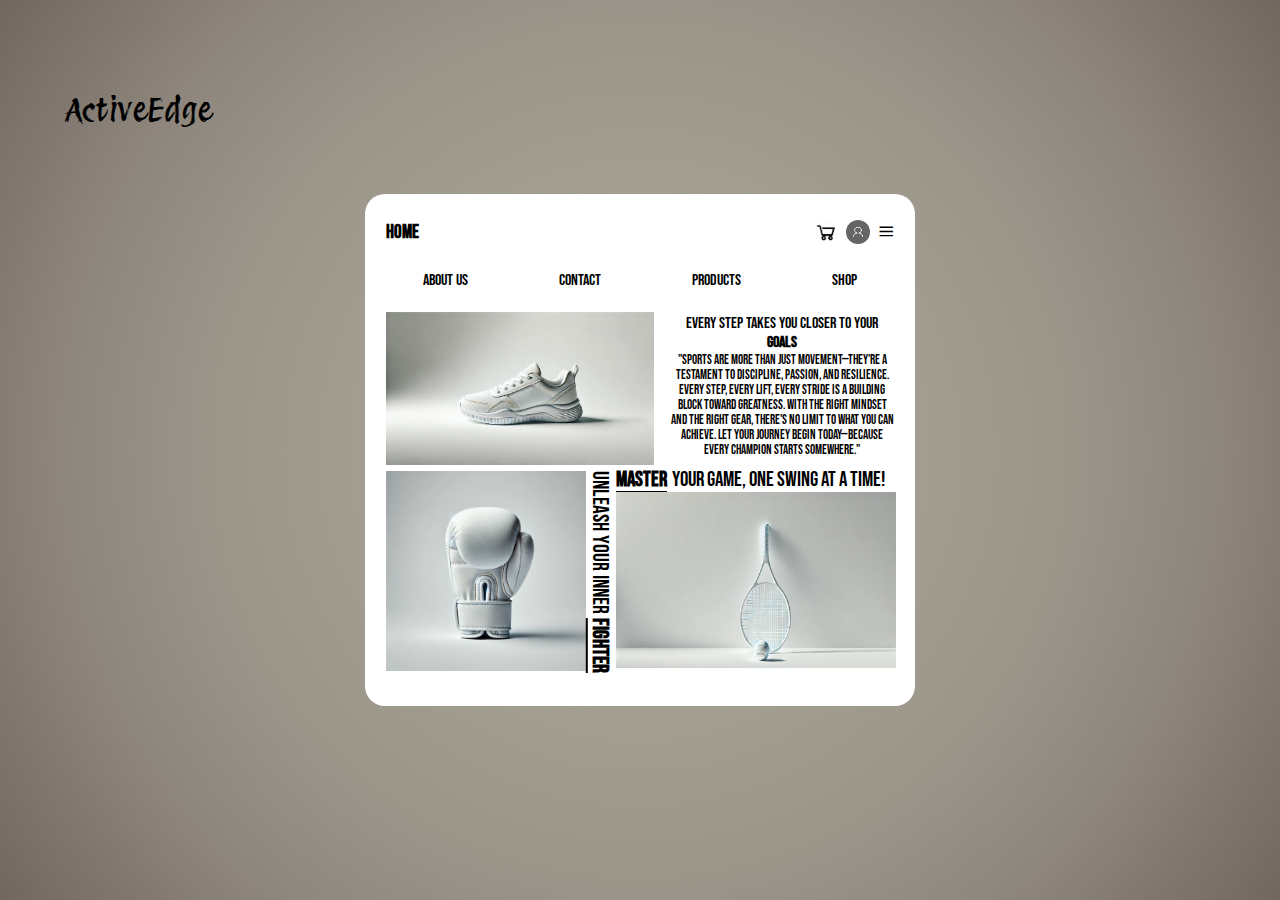
<file: index.html>
<!DOCTYPE html>
<html lang="en">
  <head>
    <meta charset="UTF-8" />
    <meta name="viewport" content="width=device-width, initial-scale=1.0" />
    <link rel="stylesheet" href="style.css" />
    <link rel="preconnect" href="https://fonts.googleapis.com" />
    <link rel="preconnect" href="https://fonts.gstatic.com" crossorigin />
    <link
      href="https://fonts.googleapis.com/css2?family=Bebas+Neue&family=Hachi+Maru+Pop&family=Plus+Jakarta+Sans:ital,wght@0,200..800;1,200..800&family=Protest+Revolution&family=Red+Hat+Text:ital,wght@0,300..700;1,300..700&display=swap"
      rel="stylesheet"
    />
    <title>ActiveEdge</title>
  </head>
  <body>
    <div id="sideHeading">ActiveEdge</div>
    <div id="pageContainer">
      <header>
        <h2>Home</h2>
        <div id="accountData">
          <div id="cartIcon">
            <img src="Assets/OIP (3).jpg" alt="Cart Icon" />
          </div>
          <div id="accountImg">
            <img src="Assets/OIP (2).jpg" alt="Account Icon" />
          </div>
          <div id="hamburgerMenu">&#8801;</div>
        </div>
      </header>

      <nav>
        <ul>
          <li id="aboutUsLink"><a href="aboutUs.html">About Us</a></li>
          <li id="contactLink"><a href="contact.html">Contact</a></li>
          <li><a href="#">Products</a></li>
          <li><a href="#">Shop</a></li>
        </ul>
      </nav>

      <main>
        <section>
          <div id="sneakersImg">
            <img
              src="Assets/3549d095-3cc8-420f-a4e0-08208a404f95.webp"
              width="100%"
            />
          </div>
          <div id="sneakersText">
            <div id="sneakersTitle">
              Every step takes you closer to your <strong>goals</strong>
            </div>
            <p>
              "Sports are more than just movement—they're a testament to
              discipline, passion, and resilience. Every step, every lift, every
              stride is a building block toward greatness. With the right
              mindset and the right gear, there's no limit to what you can
              achieve. Let your journey begin today—because every champion
              starts somewhere."
            </p>
          </div>
        </section>
        <section>
          <div id="boxingGloves">
            <img src="Assets/WhiteBoxingGloves.webp" width="100%"  alt="" />
          </div>
          <p>Unleash Your Inner <strong>Fighter</strong></p>
          <div id="tennisPart">
             <p><strong> Master</strong> Your Game, One Swing at a Time!</p>
          <div id="yogaMatImg"><img src="Assets//tennis.jpg" width="100%"
            height="100%"/></div>
         </div>
        </section>
      </main>
    </div>
  </body>
</html>
</file>
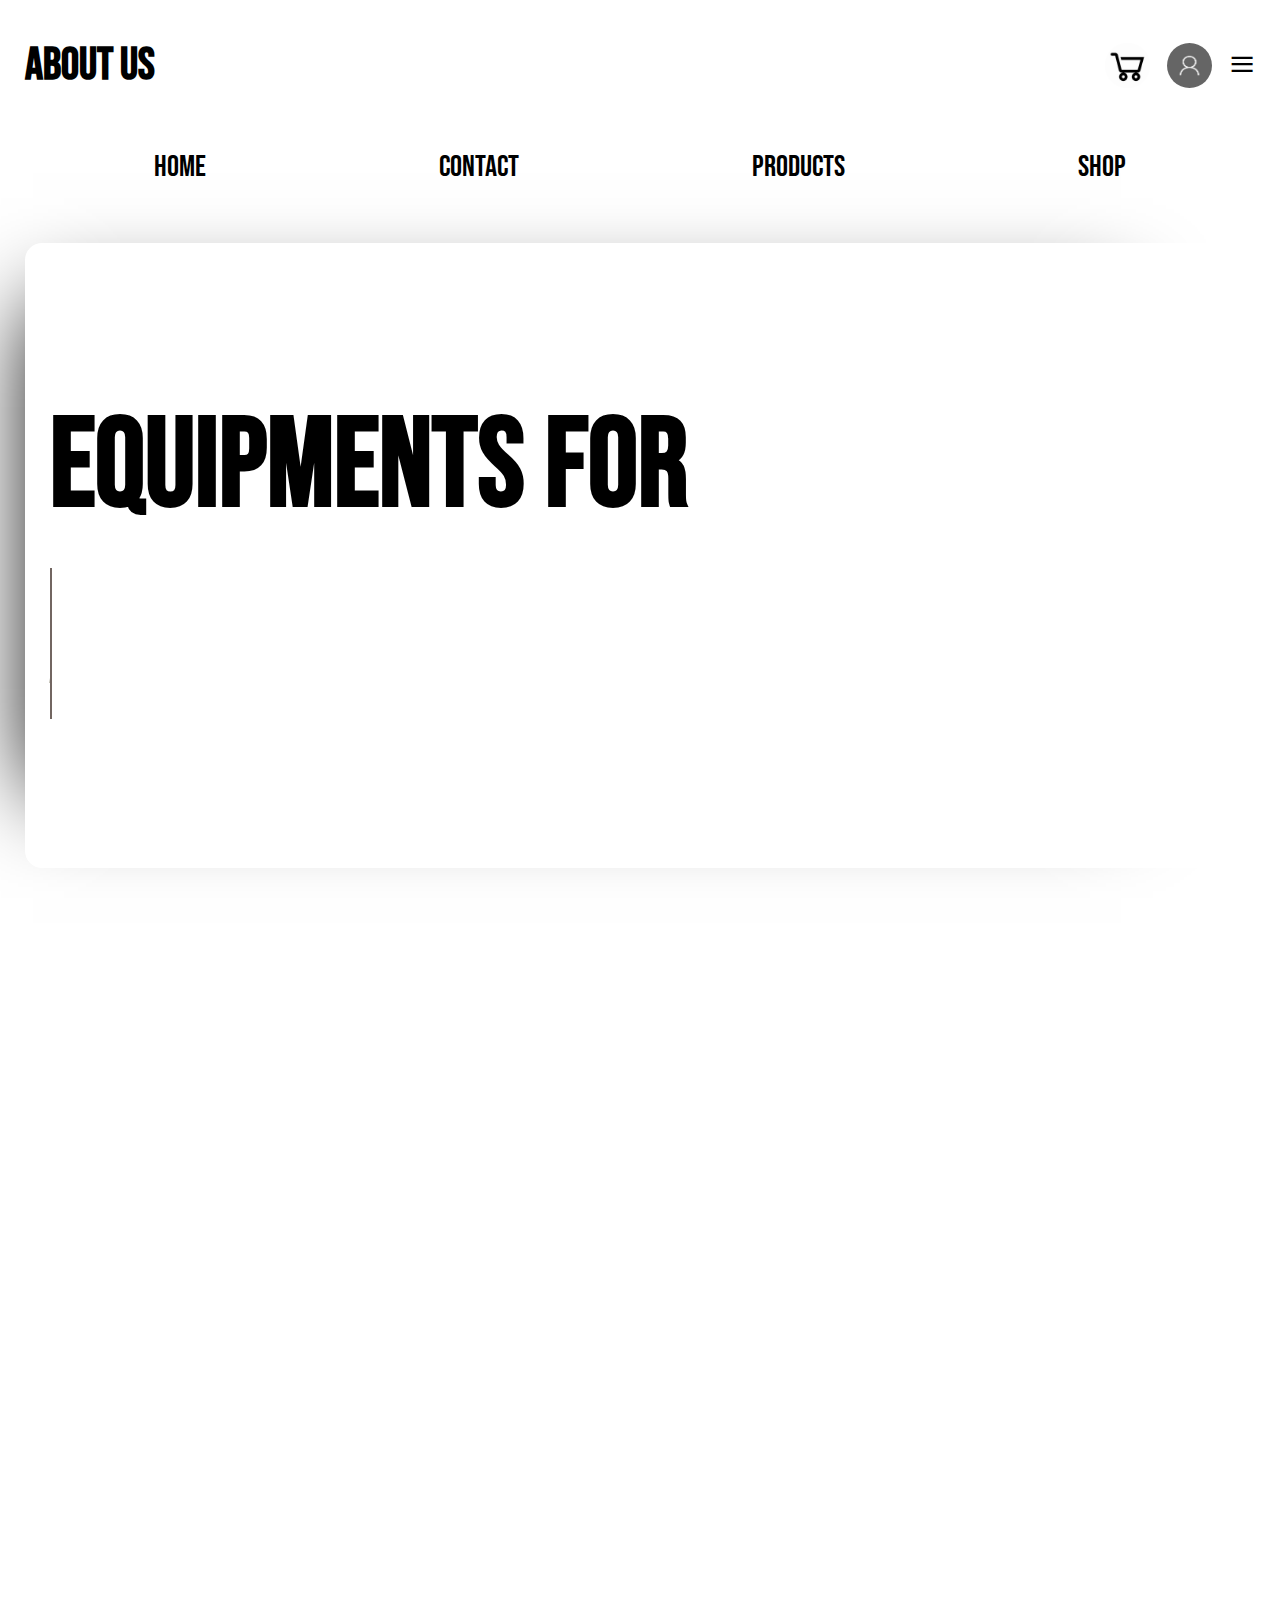
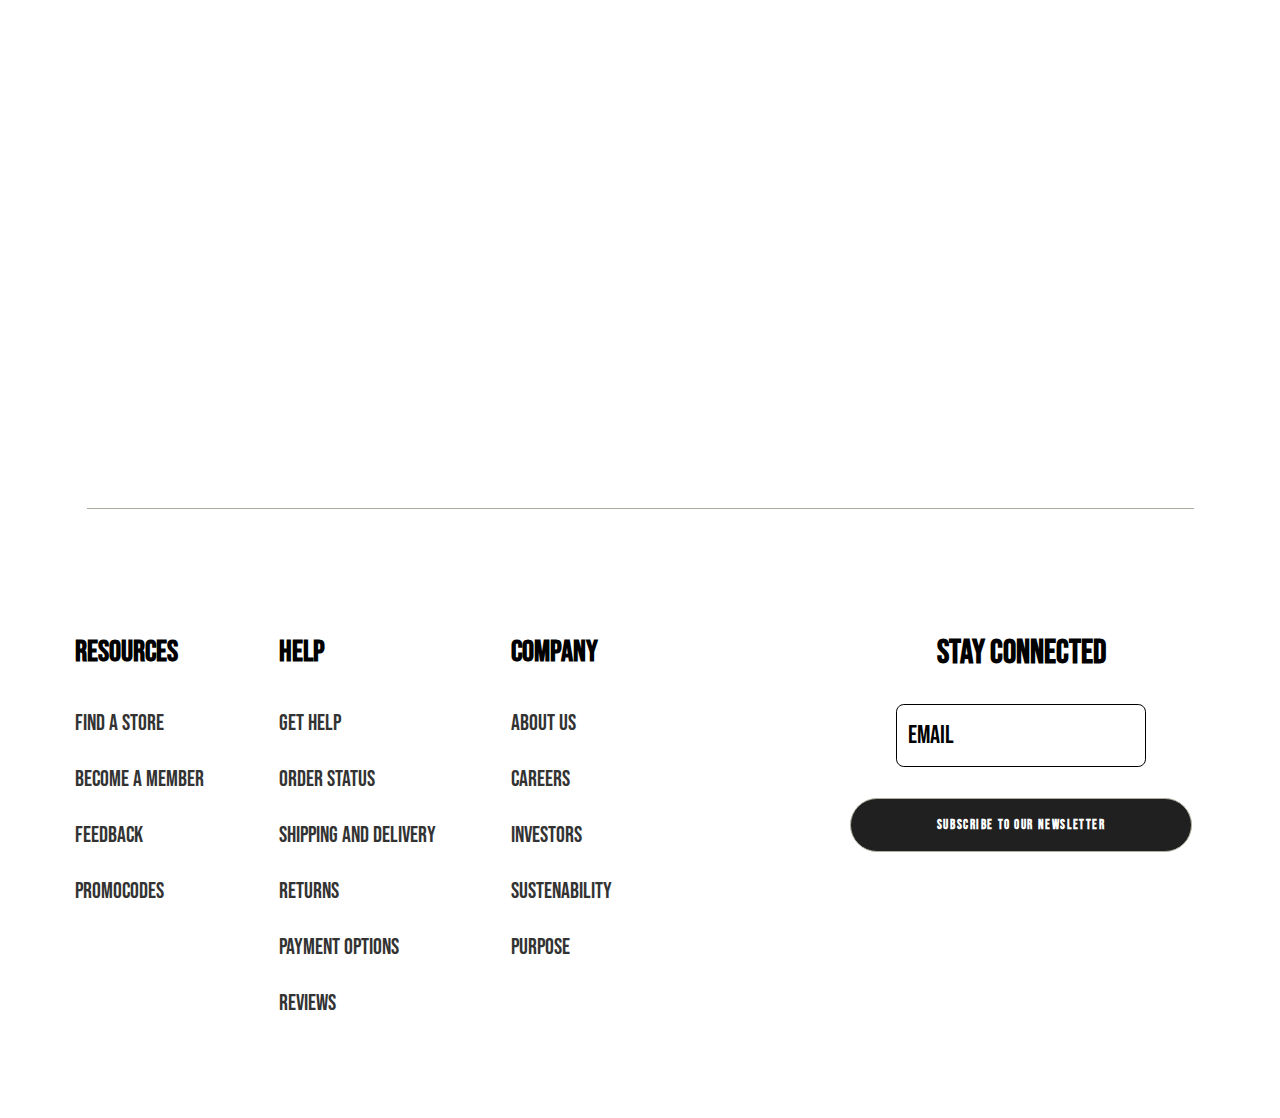
<file: aboutUs.html>
<!DOCTYPE html>
<html lang="en">
  <head>
    <meta charset="UTF-8" />
    <meta name="viewport" content="width=device-width, initial-scale=1.0" />
    <link rel="stylesheet" href="aboutUs.css" />
    <link rel="preconnect" href="https://fonts.googleapis.com" />
    <link rel="preconnect" href="https://fonts.gstatic.com" crossorigin />
    <link
      href="https://fonts.googleapis.com/css2?family=Bebas+Neue&family=Hachi+Maru+Pop&family=Plus+Jakarta+Sans:ital,wght@0,200..800;1,200..800&family=Protest+Revolution&family=Red+Hat+Text:ital,wght@0,300..700;1,300..700&display=swap"
      rel="stylesheet"
    />
    <title>ActiveEdge</title>
  </head>
  <!DOCTYPE html>
  <html lang="en">
    <head>
      <meta charset="UTF-8" />
      <meta name="viewport" content="width=device-width, initial-scale=1.0" />
      <link rel="stylesheet" href="contact.css" />
      <title>ActiveEdge|Contact</title>
    </head>
    <body>
      <header>
        <h2>About Us</h2>
        <div id="accountData">
          <div id="cartIcon">
            <img src="Assets/OIP (3).jpg" alt="Cart Icon" />
          </div>
          <div id="accountImg">
            <img src="Assets/OIP (2).jpg" alt="Account Icon" />
          </div>
          <div id="hamburgerMenu">&#8801;</div>
        </div>
      </header>

      <nav>
        <ul>
          <li id="homeLink"><a href="index.html">Home</a></li>
          <li id="contactLinkPage"><a href="contact.html">Contact</a></li>
          <li><a href="#">Products</a></li>
          <li><a href="#">Shop</a></li>
        </ul>
      </nav>

      <main>
        <div class="titleAnimationContainer">
          <span class="mainTitle firstTitlePart">Equipments for</span>
          <span class="mainTitle animatedTitlePart"></span>
        </div>
        <div class="storiesContainer">
          <div class="leftStory story hidden">
            <h3>The Spark That Launched ActiveEdge</h3>
            <p>
              Every great brand starts with a moment of inspiration. For us, it
              began on a crisp morning during a local marathon. As passionate
              athletes ourselves, we couldn’t help but notice the gear people
              wore—some of it felt limiting rather than empowering. That’s when
              the idea hit: why not create a brand that fuses cutting-edge
              technology, ergonomic design, and style to enhance performance for
              everyone, from beginners to professionals? ActiveEdge was born out
              of a commitment to push boundaries. We dedicated ourselves to
              crafting equipment that doesn't just meet expectations but
              redefines them. From the very first prototype to our latest
              innovations, every piece of gear tells a story of resilience,
              passion, and the drive to perform at your best. Today, ActiveEdge
              equips athletes worldwide, standing as a testament to what happens
              when performance meets purpose.
            </p>
          </div>
          <div class="rightStory story hidden">
            <h3>Where Champions Find Their Edge</h3>
            <p>
              Behind every successful athlete is a community that believes in
              them. That’s why we created not just a website, but a hub for
              sports enthusiasts, dreamers, and achievers alike. At
              ActiveEdge.com, we do more than sell gear—we connect you to the
              heartbeat of the athletic world. From insider tips on optimizing
              your game to exclusive stories of triumph, our site is where
              you’ll find inspiration for your journey. But that’s not all.
              Hidden within the site, you’ll discover our interactive Edge
              Challenge. Can you uncover it? It’s a little surprise we crafted
              for our visitors to test their skills, earn rewards, and join a
              community of like-minded go-getters. ActiveEdge.com isn’t just a
              shopping experience; it’s a playground, a library, and a launchpad
              for anyone ready to take the next step in their athletic journey.
              Welcome to the edge of greatness!
            </p>
          </div>
        </div>
      </main>
      <footer>
        <hr width="90%" />
        <div class="footerContainer">
          <div class="footerSections">
            <section class="resources">
              <div class="sectionTitle">Resources</div>
              <div class="sectionElements">
                <div class="element"><a href="#">Find a store</a></div>
                <div class="element"><a href="#">Become a member</a></div>
                <div class="element"><a href="#">Feedback</a></div>
                <div class="element"><a href="#">PromoCodes</a></div>
              </div>
            </section>
            <section class="help">
              <div class="sectionTitle">Help</div>
              <div class="sectionElements">
                <div class="element"><a href="#">Get Help</a></div>
                <div class="element"><a href="#">Order Status</a></div>
                <div class="element"><a href="#">Shipping and Delivery</a></div>
                <div class="element"><a href="#">Returns</a></div>
                <div class="element"><a href="#">Payment Options</a></div>
                <div class="element"><a href="#">Reviews</a></div>
              </div>
            </section>
            <section class="company">
              <div class="sectionTitle">Company</div>
              <div class="sectionElements">
                <div class="element"><a href="#">About Us</a></div>
                <div class="element"><a href="#">Careers</a></div>
                <div class="element"><a href="#">Investors</a></div>
                <div class="element"><a href="#">Sustenability</a></div>
                <div class="element"><a href="#">Purpose</a></div>
              </div>
            </section>
          </div>
          <form class="newsletterForm">
            <div class="newsletterFormTitle">Stay connected</div>
            <div class="inputContainer">
              <input
                id="newsletterEmail"
                type="email"
                name="newsletterEmail"
                required=""
              />
              <label for="newsletterEmail">Email</label>
            </div>
            <button id="newsletterSubscribeBtn">
              Subscribe to our Newsletter
            </button>
          </form>
        </div>
      </footer>
      <script src="aboutUs.js"></script>
    </body>
  </html>
</html>
</file>
<file: style.css>
.protest-revolution-regular {
    font-family: "Protest Revolution", sans-serif;
    font-weight: 400;
    font-style: normal;
}

.bebas-neue-regular {
    font-family: "Bebas Neue", sans-serif;
    font-weight: 400;
    font-style: normal;
}


* {
    margin: 0;
    padding: 0;
    font-family: "Bebas Neue";
}

body {
    background: rgb(178, 175, 160);
    background: radial-gradient(circle, rgba(178, 175, 160, 1) 0%, rgba(154, 148, 137, 1) 56%, rgba(142, 134, 125, 1) 74%, rgba(114, 102, 97, 1) 100%);
    height: 100vh;
    display: flex;
    align-items: center;
    justify-content: center;
}

#pageContainer {
    background-color: white;
    height: 32rem;
    width: 34.375rem;
    border-radius: 1.25rem;
    padding: 0.3rem;
    box-sizing: border-box;
}

header {
    display: flex;
    align-items: center;
    justify-content: space-between;
    padding: 1rem 1rem;
    padding-bottom: 0.2rem;
}

header div {
    display: flex;
    align-items: center;
}

nav {
    display: flex;
    align-items: flex-start;
    padding: 0 0.5rem;
    flex-direction: column;
}

h1 {
    max-width: 12.5rem;
    text-align: center;
    font-size: 2.5rem;
    color: white;
    background-color: rgba(0, 0, 0, 0.2);
    padding: 1rem;
    border-radius: 0.625rem;
}

ul {
    display: flex;
    list-style: none;
    justify-content: space-around;
    align-items: center;
    width: 100%;

}

li {
    padding: 0.5rem;
    transition: 1s;
    display: flex;
    justify-content: center;
}

li a {
    text-decoration: none;
    color: black;
    position: relative;
    overflow: hidden;
    padding: 0.625rem;
    box-sizing: border-box;
}

li a::after {
    content: "";
    display: block;
    height: 0.25rem;
    width: 100%;
    background-color: black;
    transform: scale(0);
    transition: 0.7s;
}

li a:hover::after {
    transform: scale(1);

}

#littleTextTitle {
    font-size: 2rem;
}

h2 {
    display: flex;
    flex-direction: column;
    text-align: left;
    font-size: 1.2rem;
}

h2 span {
    font-size: 1rem;
}

main {
    display: flex;
    flex-direction: column;
    text-align: start;
    align-items: flex-start;
    margin-left: 1rem;
    color: black;
}

#accountData {
    display: flex;
    gap: 0.5rem;
}

#accountData img {
    width: 1.5rem;
    height: 1.5rem;
    border-radius: 50%;
}

#hamburgerMenu {
    font-size: 1.8rem;
}

#sideHeading {
    position: absolute;
    left: 5%;
    top: 10%;
    font-size: 2rem;
    font-family: "Protest Revolution"
}

#sneakersImg {
    width: 19rem;
}

main>section {
    display: flex;
}

#sneakersTitle {
    box-sizing: border-box;
    padding: 0.1rem;
    text-align: center;
}

#sneakersText p {
    font-size: 0.79rem;

}

#sneakersText {
    max-width: 16rem;
    box-sizing: border-box;
    padding: 0.8rem 1rem;
    padding-top: 0;
    text-align: center;
}


#boxingGloves {
    width: 12.5rem;
}

#boxingGloves+p {
    writing-mode: vertical-lr;
    font-size: 1.37rem;
}

#tennisPart>p {
    font-size: 1.33rem;
    margin-top: -0.25rem;
}

#tennisPart>p strong {
    margin-right: 0.1rem;
    text-underline-offset: 0.3rem;
}

#tennisPart {
    margin-left: 0.2rem;
}



p strong {
    text-decoration: underline;
}

#sneakersImg,
#yogaMatImg,
#boxingGloves {
    height: auto;
}

#yogaMatImg {
    width: 17.5rem;
    height: 11rem;
}

@media screen and (max-width: 900px) {
    html {
        font-size: 11px;
    }

    #sideHeading {
        left: 50%;
        transform: translateX(-50%);
    }
}

@media screen and (max-height: 400px) {
    html {
        font-size: 9px;
        height: 100svh;
    }

    #sideHeading {
        left: 10%;
    }
}


@media screen and (max-width: 500px) {
    html {
        font-size: 10px;
    }
}
</file>
<file: aboutUs.css>
.bebas-neue-regular {
    font-family: "Bebas Neue", sans-serif;
    font-weight: 400;
    font-style: normal;
  }


* {
    margin: 0;
    padding: 0;
    caret-color: transparent;
    box-sizing: border-box;
    font-family: "Bebas Neue";
}


body {
    background: white;
    height: 100%;
    display: flex;
    padding: 1rem;
    flex-direction: column;
    box-sizing: border-box;
    overflow-x: hidden;
}

header {
    display: flex;
    align-items: center;
    justify-content: space-between;
    padding: 0.5rem 0;
    padding-bottom: 0.2rem;
}

header div {
    display: flex;
    align-items: center;
}

nav {
    display: flex;
    align-items: flex-start;
    padding: 0 0.5rem;
    flex-direction: column;
}


ul {
    display: flex;
    list-style: none;
    justify-content: space-around;
    align-items: center;
    width: 100%;
    padding: 0;
}

li {
    padding: 0.5rem;
    transition: 1s;
    display: flex;
    justify-content: center;
}

li a {
    text-decoration: none;
    color: black;
    position: relative;
    overflow: hidden;
    padding: 0.625rem;
    box-sizing: border-box;
    font-size: 1.2rem;
}

li a::after {
    content: "";
    display: block;
    height: 0.25rem;
    width: 100%;
    background-color: black;
    transform: scale(0);
    transition: 0.7s;
}

li a:hover::after {
    transform: scale(1);

}

#littleTextTitle {
    font-size: 2rem;
}

h2 {
    display: flex;
    flex-direction: column;
    text-align: left;
    font-size: 1.8rem;
}

h2 span {
    font-size: 1rem;
}


.titleAnimationContainer {
    display: flex;
    flex-direction: column;
    align-items: flex-start;
    justify-content: center;
    gap: 1rem;
    height: 25rem;
    background: white;
    overflow: hidden;
    padding-left: 1rem;
    width: 100%;
    /* border: 2.5px solid rgb(129, 126, 112); */
    border-radius: 17px;
}

.titleAnimationContainer .mainTitle {
    position: relative;
    color: rgba(178, 175, 160, 1);
    font-weight: 600;
}

.titleAnimationContainer .mainTitle.firstTitlePart {
    color: black;
}

.firstTitlePart,
.animatedTitlePart {
    font-size: 5rem;
    box-shadow: none;
}

.mainTitle.animatedTitlePart::before {
    content: "";
    position: absolute;
    top: 0;
    left: 0;
    height: 100%;
    width: 100%;
    background-color: white;
    border-left: 2px solid rgba(114, 102, 97, 1);
    animation: animate 5s infinite;
}

.storiesContainer {
    display: flex;
    text-align: center;
    justify-content: center;
    gap: 10%;
    margin: 2rem 0;
    box-shadow: 0rem 0rem 0rem 0rem rgba(0, 0, 0, 1);
}


.leftStory,
.rightStory {
    max-width: 40%;
    background: transparent;
    box-shadow: 2px 4px 6px rgba(0, 0, 0, 0.2);
    box-shadow: -2.5rem -0.313rem 3.563rem -2.813rem rgba(0, 0, 0, 1);
    /* border: 2.5px solid rgb(129, 126, 112); */
    border-radius: 17px;
}

.leftStory h3,
.rightStory h3 {
    display: flex;
    align-items: center;
    justify-content: center;
    height: 10rem;
    font-size: 2rem;
    border-top-left-radius: 20px;
    border-top-right-radius: 20px;
    background: white;
}

.leftStory p,
.rightStory p {
    background-color: white;
    color: rgb(129, 126, 112);
    border-bottom-left-radius: 20px;
    border-bottom-right-radius: 20px;
    margin: 0;
    box-sizing: border-box;
    padding: 1rem;
    box-shadow: 0rem 0rem 0rem 0rem rgba(0, 0, 0, 1);
    font-size: 1.2rem;
    line-height: 1.4rem;
}

footer {
    width: 100%;
    display: flex;
    flex-direction: column;
    align-items: center;
    gap: 5rem;
}

hr {
    border: none;
    border-top: 0.063rem solid rgb(174, 171, 157);
}

.footerContainer {
    display: flex;
    gap: 5rem;
    width: 100%;
    margin-bottom: 3rem;
    justify-content: space-around;
}

.footerContainer section {
    display: flex;
    flex-direction: column;
    gap: 1.5rem;
}

.sectionElements {
    display: flex;
    flex-direction: column;
    gap: 1rem;
}

.sectionTitle {
    font-size: 1.2rem;
    font-weight: 700;
}


.newsletterForm {
    display: flex;
    flex-direction: column;
    align-items: center;
}

.newsletterForm input {
    height: 2.5rem;
    margin: 0;
    padding-right: 0;
    width: 16rem;
    box-sizing: border-box;
}

.newsletterForm label {
    left: 0.313rem;
}

.newsletterForm input:focus~label,
.newsletterForm input:valid~label {
    top: 0;
}

#newsletterSubscribeBtn {
    width: 100%;
    margin: 0;
    font-size: 0.6rem;
    font-weight: 900;
}

main * {
    box-shadow: -2.5rem -0.313rem 3.563rem -2.813rem rgba(0, 0, 0, 1);
    -webkit-box-shadow: -2.5rem -0.313rem 3.563rem -2.813rem rgba(0, 0, 0, 1);
    -moz-box-shadow: -2.5rem -0.313rem 3.563rem -2.813rem rgba(0, 0, 0, 1);
}

.footerSections {
    display: flex;
    gap: 3rem;
}

.newsletterFormTitle {
    font-size: 1.3rem;
    font-weight: 700;
}

.detailsContainer {
    width: 100%;
    justify-content: flex-start;
}

.hidden{
    opacity: 0;
    filter: blur(5px);
    transform: translateX(-100%);
    transition: all 1s;
}

.show{
    opacity: 1;
    filter: blur(0);
    transform: translateX(0);
}

.story:nth-child(1){
    transition-delay:200ms ;
}

.story:nth-child(2){
    transition-delay:400ms ;
}

@keyframes animate {

    40%,
    60% {
        left: calc(100% + 0.25rem);
    }

    100% {
        left: 0%;
    }
}

@media screen and (max-width:850px) {

    .storiesContainer {
        flex-direction: column;
        align-items: center;
        gap: 1.5rem;
    }


    .leftStory,
    .rightStory {
        width: 80%;
        max-width: none;
        font-size: 2rem;
    }

    .leftStory p,
    .rightStory p{
        font-size: 2rem;
        line-height: 2.5rem;
        margin-bottom: 0.5rem;
    }

}
</file>
<file: contact.css>
.bebas-neue-regular {
    font-family: "Bebas Neue", sans-serif;
    font-weight: 400;
    font-style: normal;
  }

* {
    margin: 0;
    padding: 0;
    caret-color: transparent;
    font-family: "Bebas Neue";
}


body {
    background: white;
    height: 100%;
    display: flex;
    padding: 1rem;
    flex-direction: column;
    box-sizing: border-box;
}

header {
    display: flex;
    align-items: center;
    justify-content: space-between;
    padding: 0.5rem 0;
    padding-bottom: 0.2rem;
}

header div {
    display: flex;
    align-items: center;
}

nav {
    display: flex;
    align-items: flex-start;
    padding: 0 0.5rem;
    flex-direction: column;
}


ul {
    display: flex;
    list-style: none;
    justify-content: space-around;
    align-items: center;
    width: 100%;
    padding: 0;
}

li {
    padding: 0.5rem;
    transition: 1s;
    display: flex;
    justify-content: center;
}

li a {
    text-decoration: none;
    color: black;
    position: relative;
    overflow: hidden;
    padding: 0.625rem;
    box-sizing: border-box;
    font-size: 1.2rem;
}

li a::after {
    content: "";
    display: block;
    height: 0.25rem;
    width: 100%;
    background-color: black;
    transform: scale(0);
    transition: 0.7s;
}

li a:hover::after {
    transform: scale(1);

}

#littleTextTitle {
    font-size: 2rem;
}

h2 {
    display: flex;
    flex-direction: column;
    text-align: left;
    font-size: 1.8rem;
}

h2 span {
    font-size: 1rem;
}

#accountData {
    display: flex;
    gap: 0.7rem;
}

#accountData img {
    width: 1.8rem;
    height: 1.8rem;
    border-radius: 50%;
}

#hamburgerMenu {
    font-size: 1.8rem;
}

form {
    display: flex;
    flex-direction: column;
}

main * {
    box-sizing: border-box;
}

.flexMainContainer {
    display: flex;
    flex-direction: column;
    align-items: center;
    justify-content: center;
    gap: 1.5rem;
}

.formContainer {
    display: flex;
    position: relative;
    width: 80%;
    min-height: 40rem;
    background: white;
    border-radius: 0.625rem;
    overflow: hidden;
    box-shadow: -2.5rem -0.313rem 3.563rem -2.813rem rgba(0, 0, 0, 1);
    -webkit-box-shadow: -2.5rem -0.313rem 3.563rem -2.813rem rgba(0, 0, 0, 1);
    -moz-box-shadow: -2.5rem -0.313rem 3.563rem -2.813rem rgba(0, 0, 0, 1);
}

.contactForm,
.ourData {
    position: absolute;
    top: 0;
    left: 0;
    height: 100%;
    transition: all 0.6s ease-in-out;

}

.ourData {
    width: 50%;
    opacity: 0;
    z-index: 1;
}

.contactForm {
    width: 50%;
    z-index: 2;
}

.socialMediaContainer i {
    font-size: 1.4rem;
}

.socialMediaContainer {
    display: flex;
    gap: 1rem;
}

form {
    background: white;
    display: flex;
    align-items: center;
    justify-content: center;
    flex-direction: column;
    padding: 0 3.125rem;
    height: 100%;
    text-align: center;
}

h1 {
    font-weight: 700;
    margin: 0;
}

p {
    font-size: 0.875rem;
    font-weight: 100;
    line-height: 1.25rem;
    letter-spacing: 0.031rem;
    margin: 0.938rem 0 1.25rem;
}

.inputContainer {
    position: relative;
    margin: 1.25rem 0;
    width: 75%;
}

.inputContainer label {
    position: absolute;
    top: 50%;
    left: 0.5rem;
    transform: translateY(-50%);
    font-size: 1rem;
    padding: 0 0.313rem;
    pointer-events: none;
    transition: 0.5s;
}

.inputContainer input {
    background: transparent;
    color: #333;
    height: 2.5rem;
    font-size: 1rem;
    width: 100%;
    border: 0.075rem solid black;
}

.inputContainer input:focus~label,
.inputContainer input:valid~label {
    top: 0;
    font-size: 0.7rem;
    background-color: white;
}

input {
    background: #eee;
    padding: 0.75rem 0.938rem;
    width: 100%;
    border-radius: 0.313rem;
    border: none;
    outline: none;
}

a {
    color: #333;
    font-size: 0.875rem;
    text-decoration: none;
    margin: 0.938rem 0;
}

button {
    color: white;
    background: rgb(32, 32, 32);
    font-size: 0.75rem;
    font-weight: bold;
    padding: 0.75rem 3.438rem;
    margin: 1.25rem;
    border-radius: 1.25rem;
    border: 0.063rem solid rgba(178, 175, 160, 1);
    outline: none;
    letter-spacing: 0.063rem;
    text-transform: uppercase;
    transition: transform 88ms ease-in;
}

button:active {
    transform: scale(0.90);
}

.contactForm,
.ourData {
    background-color: transparent;
    border: 0.125rem solid white;
}

.formContainer.rightPanelActive .contactForm {
    transform: translateX(100%);
}

.formContainer.rightPanelActive .ourData {
    transform: translateX(100%);
    opacity: 1;
    z-index: 5;
}

.overlayContainer {
    position: absolute;
    top: 0;
    left: 50%;
    width: 50%;
    height: 100%;
    overflow: hidden;
    transition: transform 0.6s ease-in-out;
    z-index: 100;
}

.formContainer.rightPanelActive .overlayContainer {
    transform: translateX(-100%);
}

.overlay {
    position: relative;
    color: white;
    background: #ff416c;
    left: -100%;
    height: 100%;
    width: 200%;
    background: radial-gradient(circle, rgba(178, 175, 160, 1) 0%, rgba(154, 148, 137, 1) 56%, rgba(142, 134, 125, 1) 74%, rgba(114, 102, 97, 1) 100%);
    transform: translateX(0);
    transition: transform 0.6s ease-in-out;
}

.formContainer.rightPanelActive .overlay {
    transform: translateX(50%);
}

.overlayRight,
.overlayLeft {
    position: absolute;
    display: flex;
    align-items: center;
    justify-content: center;
    flex-direction: column;
    padding: 0 2.5rem;
    text-align: center;
    top: 0;
    height: 100%;
    width: 50%;
    transform: translateX(0);
    transition: transform 0.6s ease-in-out;
}

.overlayLeft {
    transform: translateX(-20%);
}

.overlayRight {
    right: 0;
    transform: translateX(0);
}

.formContainer.rightPanelActive .overlayLeft {
    transform: translateX(0);
}

.formContainer.rightPanelActive .overlayRight {
    transform: translateX(20%);
}

@keyframes slider {
    form {
        transform: translateX(0);
    }

    to {
        transform: translateX(-100%);
    }
}

.logos {
    position: relative;
    padding: 2rem 0;
    white-space: nowrap;
    max-width: 80%;
    overflow-x: hidden;
}

.logos::before {
    content: "";
    position: absolute;
    top: 0;
    left: 0;
    height: 100%;
    width: 15%;
    background: linear-gradient(to right, white, transparent);
    z-index: 100;
}

.logos::after {
    content: "";
    position: absolute;
    top: 0;
    right: 0;
    height: 100%;
    width: 15%;
    background: linear-gradient(to left, white, transparent);
    z-index: 100;
}

.logos:hover .logosSlide {
    animation-play-state: paused;
}

.logosSlide img:hover {
    transform: scale(1.4);
    cursor: pointer;
}

.logosSlide {
    display: inline-block;
    animation: 12s slider infinite linear;
}

.logosSlide img {
    height: 5rem;
    margin: 0 2rem;
    transition: 0.4s;
}

.container p {
    width: 100%;
    white-space: nowrap;
    overflow: hidden;
    animation: typing 2s,
        cursor .4s step-end infinite alternate;
    font-size: 1.25rem;
}

@keyframes cursor {
    50% {
        border-color: transparent;
    }
}

@keyframes typing {
    form {
        width: 0;
    }
}

footer {
    width: 100%;
    display: flex;
    flex-direction: column;
    align-items: center;
    gap: 5rem;
}

hr {
    border: none;
    border-top: 0.063rem solid rgb(174, 171, 157);
}

.footerContainer {
    display: flex;
    gap: 5rem;
    width: 100%;
    margin-bottom: 3rem;
    justify-content: space-around;
}

.footerContainer section {
    display: flex;
    flex-direction: column;
    gap: 1.5rem;
}

.sectionElements {
    display: flex;
    flex-direction: column;
    gap: 1rem;
}

.sectionTitle {
    font-size: 1.2rem;
    font-weight: 700;
}


.newsletterForm {
    display: flex;
    flex-direction: column;
    align-items: center;
}

.newsletterForm input {
    height: 2.5rem;
    margin: 0;
    padding-right: 0;
    width: 10rem;
    box-sizing: border-box;
}

.newsletterForm label {
    left: 0.313rem;
}

.newsletterForm input:focus~label,
.newsletterForm input:valid~label {
    top: 0;
}

#newsletterSubscribeBtn {
    width: 100%;
    margin: 0;
    font-size: 0.6rem;
    font-weight: 900;
}

.footerSections {
    display: flex;
    gap: 3rem;
}

.newsletterFormTitle {
    font-size: 1.3rem;
    font-weight: 700;
}

.detailsContainer {
    width: 100%;
    justify-content: flex-start;
}

.emailContactContainer,
.adressContainer,
.phoneContainer {
    display: flex;
    align-items: center;
    gap: 1rem;
    text-align: left;
}

iframe {
    width: 100%;
    height: 100%;
}

.iframeContainer {
    width: 100%;
    height: 40%;
}

.detailsContainer hr {
    width: 100%;
}

@media screen and (min-width:1100px) {
    html {
        font-size: 25px;
    }
    .newsletterForm{
        padding: 0 0.5rem;
    }



    .formContainer{
        width: 100%;
    }

    #newsLetterEmail{
        width: auto;
    }


    #newsletterSubscribeBtn{
        font-size: 0.5rem;
    }
}


@media screen and (max-width:750px) {
    body{
        padding: 1.5rem;
    }

    html {
        font-size: 8px;
    }

    .newsletterForm{
        padding: 0 0.5rem;
    }

    .newsletterForm input{
        width: 100%;
    }


    .formContainer{
        width: 100%;
    }

    #newsLetterEmail{
        width: 100%;
    }


    #newsletterSubscribeBtn{
        font-size: 0.5rem;
    }

    .logosSlide{
        animation: 20s slider infinite linear;
    }
}


@media screen and (min-width:2500px) {
    html {
        font-size: 45px;
    }

   
}
</file>
